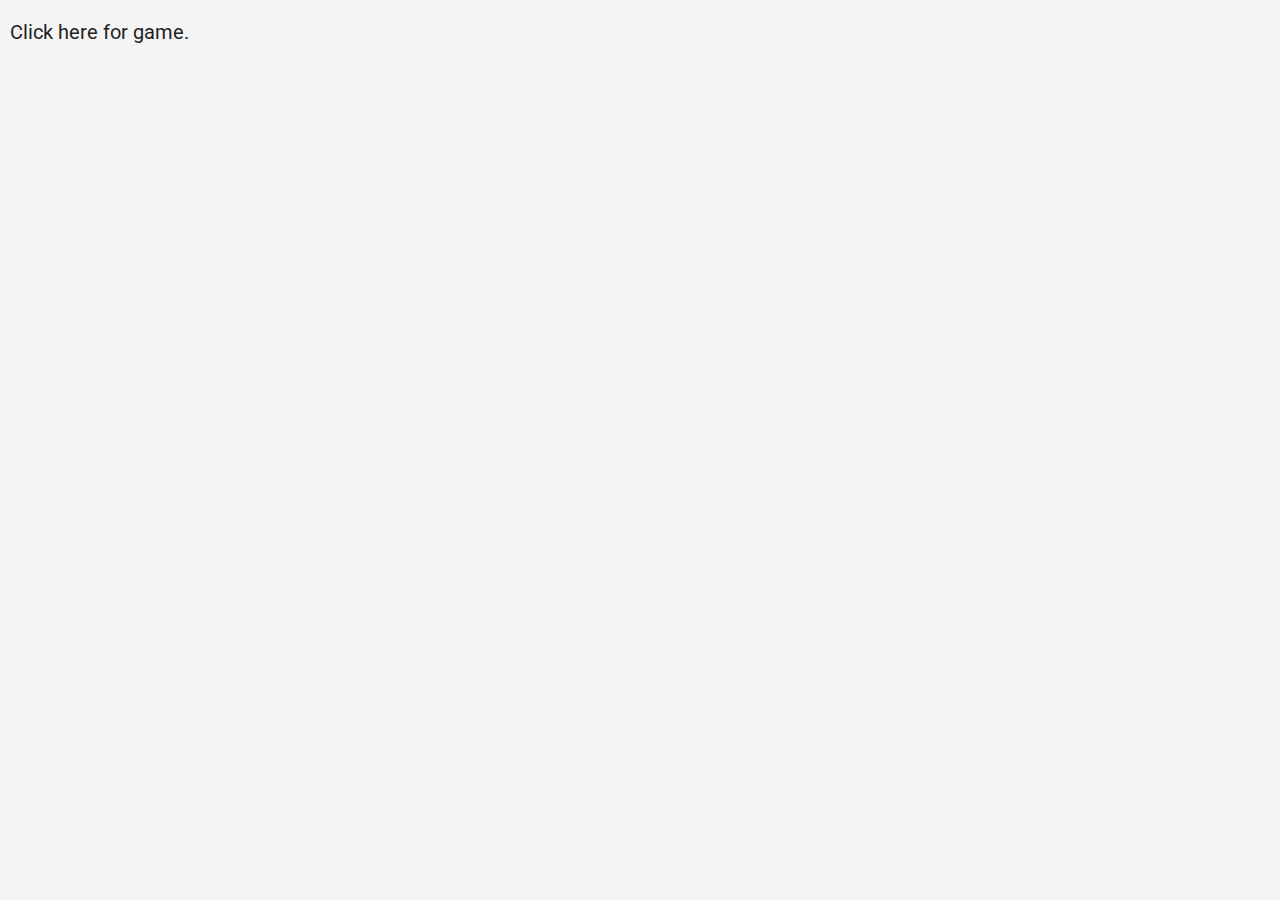
<file: index.html>
<!DOCTYPE html>
<html>
  <head>
    <meta charset="utf-8">
    <link href="https://fonts.googleapis.com/css?family=Lato:300,400|Roboto" rel="stylesheet">

    <link type="text/css" rel="stylesheet" href="reset.css" />

    <link type="text/css" rel="stylesheet" href="style.css" />
    <link rel="icon" type="image/x-" href="stuffs/wbroberts.github-flavicon.png" />



  </head>
  <body>

    <div>
      <p><a href="dodger/dodger.html">Click here for game.</a></p>
    </div>

    <!-- <header>

      <h1 class="name">William <strong>Roberts</strong></h1>

      <div>
        <h2 class="about-name">Student.</h2>

        <h2 class="about-name">Climber.</h2>

        <h2 class="about-name">Coder.</h2>
      </div>

    </header>

    <section class="width">
        <h1>About</h1>

        <img src="stuffs/headshot.jpg" alt="William Roberts" class="about-img"/>
        <div class="section-about">

          <p>Currently a student of science and kinesiology at the University of Utah in the pursuit of learning more about the human body and thinking more analytically like a scientist. In my free time, when I'm not climbing, I </p>

          <p>I have a Bachelor of Science Degree in Psychology and a Business Administration Minor from the University of Utah. As a hobby to compliment school I also practice writing code in Javascript and Ruby. Relatively new to understanding OOP and true programming fundamentals, but has previous experience with HTML, CSS, and PHP.</p>

          <p>Has a solid foundation of human anatomy and physiology. Loves to focus on the biology and chemisty within humans and life.</p>

          <p>Currently writing classic 2D arcade games with pure Javascript and Canvas.</p>
        </div>

    </section>

    <section class="width">
      <div class="section-contact">

      <h1>Contact</h1>
        <form class="contact-form">
          <div class="form-input">
            <input type="text" id="name" name="user_name" placeholder="Name"/>
          </div>
          <div class="form-input">
            <input type="email" id="mail" name="user_mail" placeholder="Email"/>
          </div>
          <div class="form-input">
            <textarea id="msg" name="user_message" placeholder="Write a message..."></textarea>
          </div>
          <div>
            <button type="submit">Submit</button>
          </div>
        </form>
      </div>
    </section> -->

  </body>
</html>
</file>
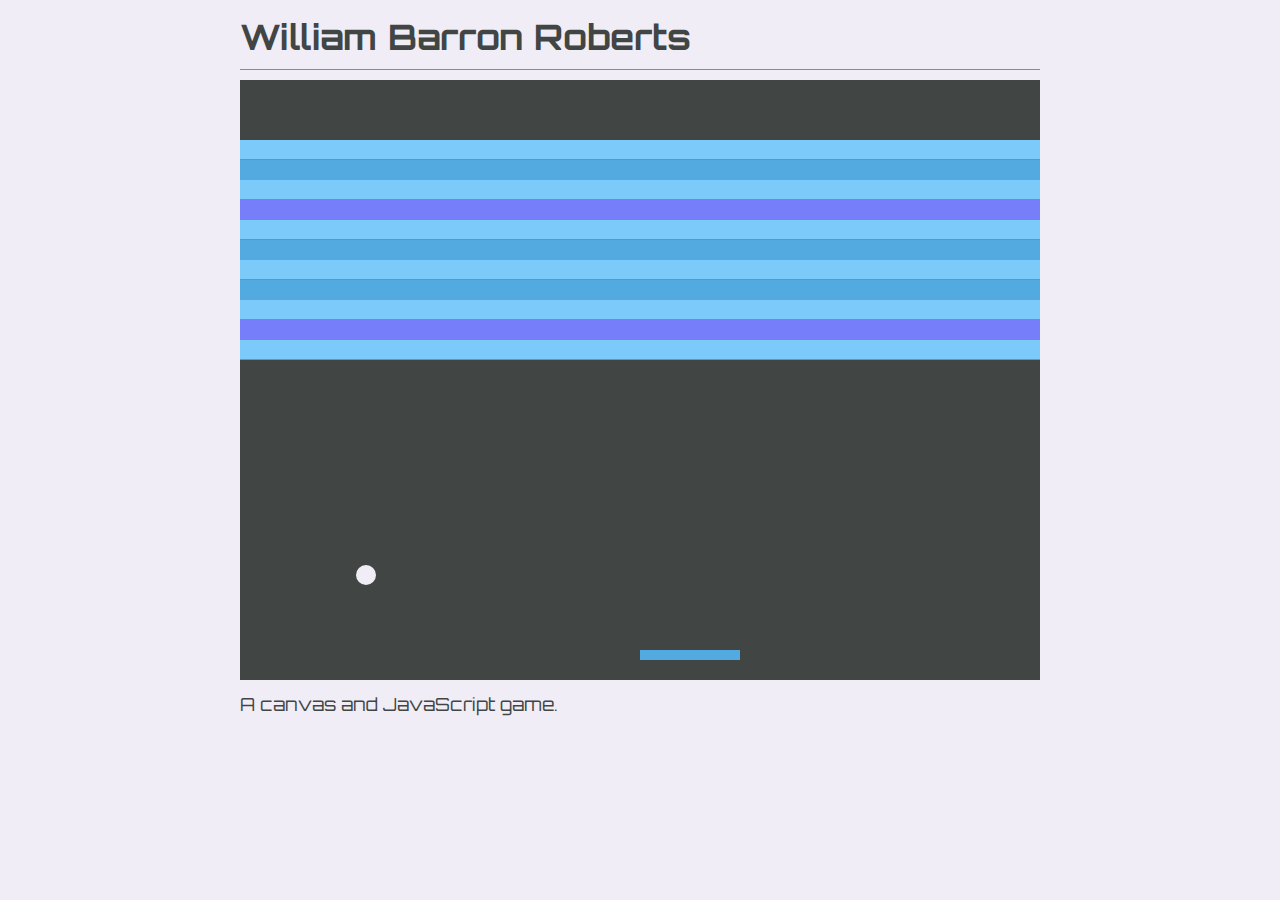
<file: bricks/index.html>
<!DOCTYPE html>
<html lang="en">
  <head>
    <meta charset="utf-8">
    <script src="script.js"></script>
    <link href="https://fonts.googleapis.com/css?family=Orbitron" rel="stylesheet">
    <link href="style.css" type="text/css" rel="stylesheet" />
    <title>A Brick Game</title>
  </head>
  <body>
    <header>
      <h1><a href="../index.html">William Barron Roberts</a></h1>
    </header>
    <div class="">
      <canvas id="gameCanvas" width="800" height="600"></canvas>
    </div>
    <section>
      <p>A canvas and JavaScript game.</p>
    </section>

  </body>
</html>
</file>
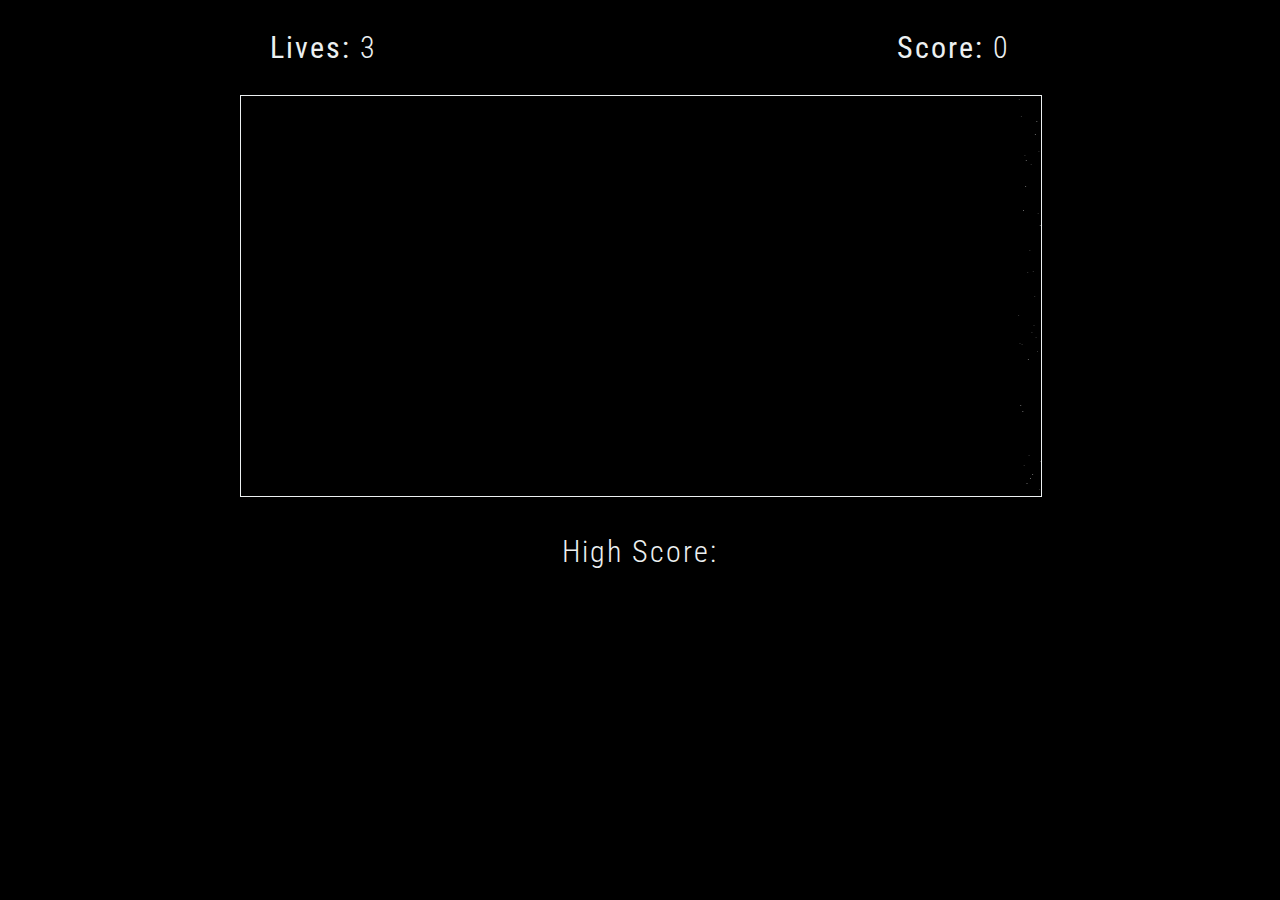
<file: dodger/dodger.html>
<!DOCTYPE html>
<html>
  <head>
    <link href="dodger.css" type="text/css" rel="stylesheet"  />
    <link href="resources/ionicons.min.css" rel="stylesheet" type="text/css" />
    <link href="https://fonts.googleapis.com/css?family=Roboto+Condensed:300,400" rel="stylesheet">
    <meta charset="utf-8">
    <title>Dodger</title>
  </head>
  <body>
    <div class="main">
      <div class="the-game">
        <p class="score">Score: 0</p>
        <p class="lives">Lives: 3</p>
        <canvas id="canvas" width="800" height="400"></canvas>
        <!-- <i class="ion-android-volume-up ion-icon-white"></i>
        <i class="hidden"></i> -->
        <p class="best-score">High Score: </p>
      </div>
    </div>
    <script src="dodger.js"></script>
  </body>
</html>
</file>
<file: style.css>
* {
  margin: 0;
  padding: 0;
  box-sizing: border-box;
}
a { color:inherit; text-decoration: none; }
a:hover { color: inherit; }
/*------------------------
      FONTS AND COLORS

    font-family: 'Lato', sans-serif;
    font-family: 'Roboto', sans-serif;

--------------------------*/

html {
  background-color: #f4f4f4;
  color: #1F1F1E;
  font-family: 'Roboto', sans-serif;
  font-size: 10px;
}

body {
  font-size: 2rem;
}

header {
  color: #fff;
  background-image: linear-gradient(rgba(0, 0, 0, 0.6), rgba(0, 0, 0, 0.6)), url(IMAG1227.jpg);
  background-size: cover;
  background-position: center;
  height: 100vh;
}

nav ul li {
  list-style: none;
  display: inline-block;
}

section {
  display: block;
  padding: 50px 10px 0px 10px;
  margin: 20px auto;
}
h1,
h2,
h3 {
  font-family: 'Lato', sans-serif;
}
h1 {
  font-size: 4rem;
}

p {
  margin: 20px 10px;
}
.width {
  max-width: 1200px;
}
.name {
  font-size: 7rem;
  letter-spacing: .3rem;
  font-weight: 300;
  padding-left: 70px;
  padding-top: 100px;
}

.name strong {
  font-weight: 400;
}

.about-name {
  font-size: 3rem;
  font-family: 'Lato', sans-serif;
  letter-spacing: 2px;
  display: block;
  float: left;
  padding-right: 20px;
  font-weight: 300;
}

.about-name:first-of-type {
  padding-left: 85px;
}

.about-img {
  border-radius: 50%;
  width: 20%;
  float: left;
  margin-top: 30px;
}

.section-about {
  display: inline-block;
  width: 70%;
  padding-left: 5%;
  float: left;
}

.section-contact {
  display: block;
  width: 100%;
}

.contact-form {
  display: block;
  width: 80%;
  margin: 0 auto;
}

.form-input {
  width: 50%;
  margin: 0 auto;
}

.form-input input,
.form-input textarea {
  margin: 10px;
  padding: 10px;
  width: 100%;
  display: block;
}

.form-input textarea {
  min-height: 250px;
  min-width: 100%;
}
</file>
<file: bricks/style.css>
/*-----
Colors for game:
#53AAE0 //blue-ish
#7CCAFA //lighter
#F1EDF6 //grey background
#414645 //dark text
#767FF9 //purple compliment

font-family: 'Orbitron', sans-serif;
-------*/
* {
  margin: 0;
  padding: 0;
  box-sizing: border-box;
  font-size: 10px;
}
html {
  color: #414645;
  background-color: #F1EDF6;
  font-family: 'Orbitron', sans-serif;
}
body {
  max-width: 800px;
  width: 90%;
  margin: 0 auto;
}
header {
  border-bottom: 1px solid #767FF9;
  width: auto;
  margin: 5px 0 10px 0;
}
h1 {
  padding: 10px 0;
  font-size: 3.5rem;
}
h1 a {
  text-decoration: none;
}
p {
  font-size: 1.8rem;
  line-height: 140%;
  margin: 10px 0;
}
a {
  font-family: inherit;
  font-size: inherit;
  color: inherit;
}
/*#gameCanvas {
  width: 800px;
  height: 600px;
  margin: 10 auto;
  text-align: center;
}
</file>
<file: dodger/dodger.css>
* {
  margin: 0;
  padding: 0;
  box-sizing: border-box;
}

body {
  background-color: #000;
  font-family: 'Roboto Condensed', arial, sans-serif;
  font-weight: 300;
  font-size: 10px;
  letter-spacing: 2px;
}

canvas {
  border: 1px solid #ecf0f1;
}

strong {
  font-weight: 400;
}

.main {
  max-width: 1200px;
  margin: 0 auto;
  font-size: 300%;
  color: #ecf0f1;
}

.the-game {
  width: 800px;
  margin: 0 auto;
}

.score,
.lives {
  display: inline-block;
  margin: 30px;
}

.score {
  float: right;
  text-align: right;
}

.best-score {
  margin: 30px;
  display: block;
  text-align: center;
}

.ion-icon-white {
  display: inline-block;
  font-size: 200%;
  color: #fff;
}
</file>
